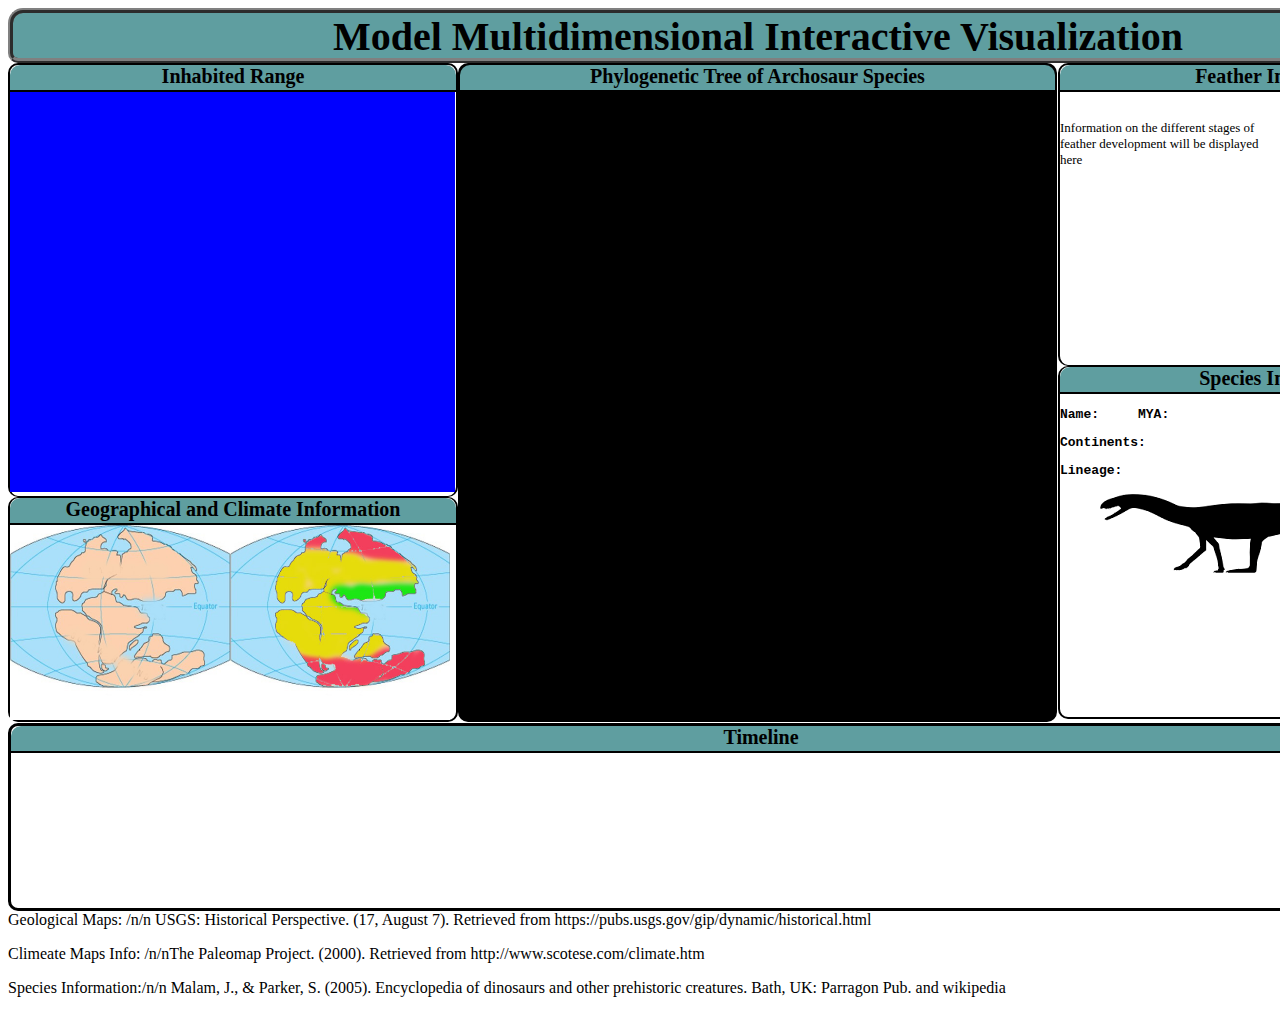
<file: index.html>
<!DOCTYPE html>
<html>

<!--
visualization.html

HTML and Javascript for creating an interactive visualization including
an interactive treemap, geojson world map, and timeline using D3.

Kevin Timlin
Havard Extension School
2017


***Tree******************************************************************

Section IV. Phylogenetic Tree and Interactivity modified dndTree.js for use
in this file

Copyright (c) 2013-2016, Rob Schmuecker
All rights reserved.

Redistribution and use in source and binary forms, with or without
modification, are permitted provided that the following conditions are met:

* Redistributions of source code must retain the above copyright notice, this
  list of conditions and the following disclaimer.

* Redistributions in binary form must reproduce the above copyright notice,
  this list of conditions and the following disclaimer in the documentation
  and/or other materials provided with the distribution.

* The name Rob Schmuecker may not be used to endorse or promote products
  derived from this software without specific prior written permission.

THIS SOFTWARE IS PROVIDED BY THE COPYRIGHT HOLDERS AND CONTRIBUTORS "AS IS"
AND ANY EXPRESS OR IMPLIED WARRANTIES, INCLUDING, BUT NOT LIMITED TO, THE
IMPLIED WARRANTIES OF MERCHANTABILITY AND FITNESS FOR A PARTICULAR PURPOSE ARE
DISCLAIMED. IN NO EVENT SHALL MICHAEL BOSTOCK BE LIABLE FOR ANY DIRECT,
INDIRECT, INCIDENTAL, SPECIAL, EXEMPLARY, OR CONSEQUENTIAL DAMAGES (INCLUDING,
BUT NOT LIMITED TO, PROCUREMENT OF SUBSTITUTE GOODS OR SERVICES; LOSS OF USE,
DATA, OR PROFITS; OR BUSINESS INTERRUPTION) HOWEVER CAUSED AND ON ANY THEORY
OF LIABILITY, WHETHER IN CONTRACT, STRICT LIABILITY, OR TORT (INCLUDING
NEGLIGENCE OR OTHERWISE) ARISING IN ANY WAY OUT OF THE USE OF THIS SOFTWARE,
EVEN IF ADVISED OF THE POSSIBILITY OF SUCH DAMAGE.*/
********************************************************************************
-->

<head>
  <meta charset="utf-8">
  <title>Model Visualization</title>
  <script src="https://d3js.org/d3.v4.js"></script>
  <link rel="stylesheet" type="text/css" href="style.css">
</head>

<body>
  <header>
    Model Multidimensional Interactive Visualization
  </header>
  <div id = "left">
    <div id = "map_info">
      <div class = "div_head">Inhabited Range</div>
      <svg id = "map"></svg>
    </div>
    <div id = "geo_info">
      <div class = "div_head">Geographical and Climate Information</div>
        <img src = "images/Triassic_Geo.jpg" id = "prehistMap">
        <img src = "images/Triassic_Early_Clime.jpg" id = "climateMap">
      <div class = "clearfix"></div>
    </div>
  </div>
  <div id = "middle">
    <div class = "div_head">Phylogenetic Tree of Archosaur Species</div>
    <svg id= "tree"></svg>
  </div>
  <div id = "right">
    <div id = "feather_info">
      <div class = "div_head">Feather Information</div>
      <p id = "feather_text_head"></p>
      <img src = "images/Assymetrical.jpg" id = "feather_pic">
      <p id = "feather_text">Information on the different stages of feather development will be displayed here</p>
    </div>
    <div id = "dino_info">
      <div class = "div_head">Species Information</div>
      <pre class = "info_head">Name: <span id = "dino_name" style="font-weight: normal"></span>    MYA: <span id = "dino_MYA" style="font-weight: normal"></span></pre>
      <pre class = "info_head">Continents:  <span id = "dino_continents" style="font-weight: normal; white-space: pre-wrap"></span></pre>
      <pre class = "info_head">Lineage:  <span id = "dino_lineage" style="font-weight: normal; white-space: pre-wrap"></span></pre>
      <pre id = "dino_link"></pre>
       <figure id = "info_pic">
        <img style="height: auto, width: 100%;" src = "images/Archosauria.png" id = "dinopic"/>
        <figcaption id = "caption" style="font-size: 8px"></figcaption>
      </figure>
    </div>
  </div>
  <div id = "bottom">
    <div class = "div_head">Timeline</div>
    <svg id = "timeline"></svg>
  </div>
  <div float = "bottom">
    <p> Geological Maps: /n/n USGS: Historical Perspective. (17, August 7). Retrieved from https://pubs.usgs.gov/gip/dynamic/historical.html</p>
    <p> Climeate Maps Info: /n/nThe Paleomap Project. (2000). Retrieved from http://www.scotese.com/climate.htm</p>
    <p> Species Information:/n/n Malam, J., & Parker, S. (2005). Encyclopedia of dinosaurs and other prehistoric creatures. Bath, UK: Parragon Pub.
     and wikipedia</p>
       
    </div>
</body>

<script>
/*
/ I.    Data
/ II.   World Map
/ III.  Timeline
/ IV.   Phylogenetic Tree and Interactivity
/         i. links section
/         ii. nodes section
/ V.    Interactivty functions
*/


/*
// I. LINK DATA FROM LOCAL FILES********************************************
*/

// bind the geographical data
d3.json("world.geojson", function(error, world) {
  if (error) throw error;

// bind continent data
d3.json("continents.json", function(error, continents) {
  if (error) throw error;

// bind timeline data
d3.json("timeline.json", function(error, time) {
  if (error) throw error;

// bind phylogenetic trede data
d3.json("species.json", function(error, treeData) {
  if (error) throw error;

// bind feather data
d3.json("feathers.json", function(error, feathers) {
  if (error) throw error;

  /*
  // II. HANDLES THE CREATION OF A WORLD MAP**********************************
  */

  // select the map svg and create a variable to initialize the map element
  var svgMap = d3.select("#map")

  // select the projection type for the map
  var projection = d3.geoMercator()
    // set the size and position of the map to best display continents
    .scale(90)
    .translate([200, 220]);

  // create a geographical path generator
  var path = d3.geoPath()
    .projection(projection);

    // draw the map
    svgMap.append("path")
      .attr("d", path(world));

    // draw transparent circles for use in showing species ranges later
    svgMap.selectAll("circles")
      // select continent data
      .data(continents.continent)
      .enter()
      .append("circle")
      // set the id of each circle to the name of the continent so it can be referenced
      .attr("id", function(d) {
        return d.name;
      })
      // set the longitude of the center of the circle
      .attr("cx", function(d) {
        return projection([d.long, d.lat])[0];
      })
      // set the latitude of the center of the circle
      .attr("cy", function(d) {
        return projection([d.long, d.lat])[1];
      })
      // set size and color of cirlces
      .attr("r", 50)
      .style("fill", "cyan")
      // initially set opacity to 0 until changed later
      .style("opacity", 0);


  /*
  //  III. HANDLES THE CREATION OF A TIMELINE*******************************
  */

  // sets the scale of the sections of the timeline and axis
  var timeScale = d3.scaleLinear()
    //the first and last points on the axis
    .domain([time[0].start, 0])
    //the length of axis compared to chart
    .range([0, 1495]);

  // creates an axis with ticks in millions of years
  var axis = d3.axisBottom(timeScale)
    .ticks();

  // creates a color scale to be used for different sections of timeline
  var colorScale = d3.scaleOrdinal()
    // range of colors to be used
    .range([ "#ff0000", "#ff6600", "#ffff00", "#33cc33", "#0000ff", "#cc0099", "#ff4d4d", "#ff0000", "#b30000", "#ff944d", "#ff6600", "#b34700", "#ffff4d", "#cccc00",
            "#70db70", "#33cc33", "#248f24", "#4d4dff", "#0000ff", "#0000b3", "#ff33cc", "#990073"])

  // for use in sizing the parts of the timeline
  var barSize = 20;
  var buffer = 5;

  // select the timeline svg and create a variable to initialize the graphic
  var svgTimeline = d3.select("#timeline")

  // initialize the creation of group elements to hold each timeline section and text
  var bar = svgTimeline.selectAll("g")
    // bind the timeline data to the group elements
    .data(time).enter().append("g")

    // create a rectangle element for each data point in the bound data
    bar.append("rect")
      // set the x and y positions for the start of each rectangle element
      .attr("x", function(d) { return timeScale(d.start);})
      .attr("y", function(d) { return (d.height * barSize + buffer);})
      // set the width and height for each rectangle element
      .attr("width", function(d) { return  (((d.start - d.end)/-252)*1495);})
      .attr("height", function(d)
        { if (d.height == 0) {return barSize}
          else if (d.height == 1) {return barSize * 4}
        })
      // set the color of each rectangle element
      .attr("fill", function(d, i) { return colorScale(i);});

    // create a text element for each data point in the bound data
    bar.append("text")
      // position the text in the middle of each rectangle element
      .attr("transform", function(d)
        { if (d.height == 0) {return "translate(" + (timeScale(d.start) + (((d.start - d.end)/-252)*1495)/2.55) + "," + (barSize + (barSize * d.height)) + ")";
      } else if (d.height == 1) {return "translate(" + (timeScale(d.start) + (((d.start - d.end)/-252)*1495)/2.55) + "," + ((buffer * 2) + (barSize * d.height)) + ") rotate(90)";}
      })
      .text( function(d) {return d.name;})
      .style("font-size", 15)
      .style("font-weight", "bold");

    // add a group element to hold the axis
    svgTimeline.append("g")
      // position the axis below the timeline
      .attr("transform", "translate(0," + (barSize * 5 + buffer) + ")")
      // call the axis function to create it
      .call(axis);

    // create an ellipse to show the range a species existed in the timeline
    svgTimeline.append("ellipse")
      .attr("class", "living_era")
      // size of the ellipse
      .attr("cx", 0)
      .attr("cy", 55)
      .attr("rx", 0)
      .attr("ry", 30)
      .style("opacity", .50);


  /*
  // IV. HANDLES THE CREATION OF A PHYLOGENETIC TREE & INTERACTIVITY*********
  */

  // append the svg object to the body of the page
  var svg = d3.select("#tree")
    // add ability to move and zoom on tree
    .call(d3.zoom().on("zoom", function () {
        svg.attr("transform", d3.event.transform)
    }))
    // remove double click functionality so it can be used esleware
    .on("dblclick.zoom", null)
    //add a group element and position it within the svg object
    .append("g")
      .attr("transform", "translate(100,0)");

  //size and movment variables used in the tree
  var width = 590,
      height = 625,
      i = 0,
      duration = 750,
      root;

  // declares a tree layout and assigns the size
  var treemap = d3.tree().size([height, width]);

  // transforms data into a hierarchy the functions can follow
  root = d3.hierarchy(treeData, function(d) { return d.children; });

  // Collapse after the second level
  root.children.forEach(collapse);

  update(root);

  // Collapse the node and all it's children
  function collapse(d) {
    if(d.children) {
      d._children = d.children
      d._children.forEach(collapse)
      d.children = null
    }
  }

  //
  // ** ALL INTERACTIVITY FOUND WITHIN THIS WRAPPER FUNCTION **
  //
  function update(source) {

    // Assigns the x and y position for the nodes
    var treeData = treemap(root);

    // Compute the new tree layout.
    var nodes = treeData.descendants(),
        links = treeData.descendants().slice(1);

    // Normalize for fixed-depth.
    nodes.forEach(function(d){ d.y = d.depth * 200});

    // i. Nodes section********************************************

    // Update the nodes...
    var node = svg.selectAll('g.node')
        .data(nodes, function(d) {return d.id || (d.id = ++i);});

    // Enter any new modes at the parent's previous position.
    var nodeEnter = node.enter().append('g')
        .attr('class', 'node')
        .attr("transform", function(d) {
          return "translate(" + source.y0 + "," + ( source.x0) + ")";
      })
      .on('dblclick', click);

    // Add Circle for the nodes
    nodeEnter.append('circle')
        .attr('class', 'node')
        // size of the circle
        .attr('r', 1e-6)
        // when clicked, update info related to species at that node in feather and info sections
        .on("click", function(d) {
            changeFeatherText("feather_text_head", "feather_text", "feather_pic", d.data.feather, feathers),
            changeInfoText("dinopic", d.data),
            updateTimeline("living_era", d.data, ),
            updatePreMap("prehistMap", "climateMap", d.data)
            updateMap("map", continents.continent, d.data.continent);
        });

    // Add labels for the nodes
    nodeEnter.append('text')
      .attr("dy", "1.3em")
      .attr("x", function(d) {
          return d.children || d._children ? 40 : 2;
      })
      .attr("text-anchor", function(d) {
          return d.children || d._children ? "end" : "start";
      })
      .style("color", "white")
      .text(function(d) { return d.data.name; });

    // UPDATE
    var nodeUpdate = nodeEnter.merge(node);

    // Transition to the proper position for the node
    nodeUpdate.transition()
      .duration(duration)
      .attr("transform", function(d) {
          return "translate(" + d.y + "," + (d.x * 1.25) + ")";
       });

    // Update the node attributes and style
    nodeUpdate.select('circle.node')
      .attr('r', 10)
      .style("fill", function(d) {
        // skin
        if (d.data.feather == 0) {
          return "#ffff99";
        // scales
        } else if (d.data.feather == 1) {
          return "#00b300";
        // quill knobs
        } else if (d.data.feather == 2) {
          return "#993300";
        // filiments
        } else if (d.data.feather == 3) {
          return "#66a3ff";
        // posible filiments
        } else if (d.data.feather == 4) {
          return "#cce0ff";
        // plumulaceous
        } else if (d.data.feather == 5) {
          return "#003388";
        // possible plumulaceous
        } else if (d.data.feather == 6) {
          return "#0066ff";
        // pennaceous
        } else if (d.data.feather == 7) {
          return "#c61aff";
        // possible pennaceous
        } else if (d.data.feather == 8) {
          return "#d966ff";
        // assymentrical pennaceous
        } else if (d.data.feather == 9) {
          return "#730099";
        // possible assymetrical pennaceous
        } else if (d.data.feather == 10) {
          return "#ac00e6";
        }
      })
      .style("stroke-width", function(d) {
          return d._children ? "3px" : "1px";
      })
      //.style("fill", function(d) {
          //return d._children ? "red" : "green";
      //})
      .attr('cursor', 'pointer')

    // Remove any exiting nodes
    var nodeExit = node.exit().transition()
      .duration(duration)
      .attr("transform", function(d) {
          return "translate(" + source.y + "," + source.x + ")";
      })
      .remove();

    // On exit reduce the node circles size to 0
    nodeExit.select('circle')
      .attr('r', 1e-6);

    // On exit reduce the opacity of text labels
    nodeExit.select('text')
      .style('fill-opacity', 1e-6);

    // ii. links section **********************************************

    // Update the links...
    var link = svg.selectAll('path.link')
      .data(links, function(d) { return d.id; });

    // Enter any new links at the parent's previous position.
    var linkEnter = link.enter().insert('path', "g")
      .attr("class", "link")
      .attr('d', function(d){
        var o = {x: source.x0, y: source.y0}
        return diagonal(o, o)
      });


    // UPDATE
    var linkUpdate = linkEnter.merge(link);

    // Transition back to the parent element position
    linkUpdate.transition()
      .duration(duration)
      .attr('d', function(d){ return diagonal(d, d.parent) });

    // Remove any exiting links
    var linkExit = link.exit().transition()
      .duration(duration)
      .attr('d', function(d) {
        var o = {x: source.x, y: source.y}
        return diagonal(o, o)
      })
      .remove();

    // Store the old positions for transition.
    nodes.forEach(function(d){
      d.x0 = d.x;
      d.y0 = d.y;
    });

    // Creates a curved (diagonal) path from parent to the child nodes
    function diagonal(s, d) {

      p = `M ${s.y} ${s.x * 1.25}
              C ${(s.y + d.y) / 2} ${s.x * 1.25},
                ${(s.y + d.y) / 2} ${d.x * 1.25},
                ${d.y} ${d.x * 1.25}`

      return p
    }

    // Toggle children on click.
    function click(d) {
      if (d.children) {
          d._children = d.children;
          d.children = null;
        } else {
          d.children = d._children;
          d._children = null;
        }
      update(d);
    }


    //
    // V. INTERACTIVITY FUNCTIONS***************************************
    //

    // update feather info sections when node is clicked
    function changeFeatherText(par1, par2, image, type, info) {
      // skin
      if (type == 0) {
        document.getElementById(par1).innerHTML = info[0].id,
        document.getElementById(par2).innerHTML = info[0].info,
        document.getElementById(image).src = "images/Skin.jpg";
      // scales
      } else if (type == 1) {
        document.getElementById(par1).innerHTML = info[1].id,
        document.getElementById(par2).innerHTML = info[1].info,
        document.getElementById(image).src = "images/Scales.jpg";
      // quill knobs
      } else if (type == 2) {
        document.getElementById(par1).innerHTML = info[2].id,
        document.getElementById(par2).innerHTML = info[2].info,
        document.getElementById(image).src = "images/Quill_Knobs.jpg";
      // filaments
      } else if (type == 3 || type == 4) {
        document.getElementById(par1).innerHTML = info[3].id,
        document.getElementById(par2).innerHTML = info[3].info,
        document.getElementById(image).src = "images/Filaments.jpeg";
      // plumulaceous
      } else if (type == 5 || type == 6) {
        document.getElementById(par1).innerHTML = info[4].id,
        document.getElementById(par2).innerHTML = info[4].info,
        document.getElementById(image).src = "images/Plumulaceous.jpg";
      // pennaceous
      } else if (type == 7 || type == 8) {
        document.getElementById(par1).innerHTML = info[5].id,
        document.getElementById(par2).innerHTML = info[5].info,
        document.getElementById(image).src = "images/Pennaceous.jpg";
      // assymetrical
      } else if (type == 9 || type == 10) {
        document.getElementById(par1).innerHTML = info[6].id,
        document.getElementById(par2).innerHTML = info[6].info,
        document.getElementById(image).src = "images/Assymetrical.jpg";
      }
    };

    // update species info sections when node is clicked
    function changeInfoText(pic, text) {
      var info = "More Information Here";
      var infoLink = info.link("https://en.wikipedia.org/wiki/" + text.name);
      document.getElementById(pic).src = "images/" + text.name + ".png";
      document.getElementById("caption").innerHTML = text.img;
      document.getElementById("dino_name").innerHTML = text.name;
      document.getElementById("dino_MYA").innerHTML = text.start + " to "+ text.end;
      document.getElementById("dino_continents").innerHTML = text.continent.join(', ');
      document.getElementById("dino_lineage").innerHTML = text.info;
      document.getElementById("dino_link").innerHTML = infoLink;
    };

    // update timeline info section when node is clicked to show length of speices existnce
    function updateTimeline(ellipse, time) {
      var timeframe = document.getElementsByClassName(ellipse)
      // sets size of ellipse to reflect length of species survival
      timeframe[0].attributes[1].nodeValue =  timeScale(time.start - ((time.start - time.end)/2))
      timeframe[0].attributes[3].nodeValue = ((((time.start - time.end)/-252)*1495)/2);
    };

    function updatePreMap(geo, clime, time) {
        if (time.start < -247) {
          document.getElementById(geo).src = "images/Triassic_Geo.jpg";
          document.getElementById(clime).src = "images/Triassic_Early_Clime.jpg";}
        else if (time.start < -237) {
          document.getElementById(geo).src = "images/Triassic_Geo.jpg";
          document.getElementById(clime).src = "images/Triassic_Mid_Clime.jpg";}
        else if (time.start < -201) {
          document.getElementById(geo).src = "images/Triassic_Geo.jpg";
          document.getElementById(clime).src = "images/Triassic_Late_Clime.jpg";}
        else if (time.start < -164) {
          document.getElementById(geo).src = "images/Jurassic_Geo.jpg";
          document.getElementById(clime).src = "images/Jurassic_Early_Clime.jpg";}
        else if (time.start < -145) {
          document.getElementById(geo).src = "images/Jurassic_Geo.jpg";
          document.getElementById(clime).src = "images/Jurassic_Late_Clime.jpg";}
        else if (time.start < -101) {
          document.getElementById(geo).src = "images/Cretaceous_Geo.jpg";
          document.getElementById(clime).src = "images/Cretaceous_Early_Clime.jpg";}
        else if (time.start < -66) {
          document.getElementById(geo).src = "images/Cretaceous_Geo.jpg";
          document.getElementById(clime).src = "images/Cretaceous_Late_Clime.jpg";}
        else {
          document.getElementById(geo).src = "images/Present_Geo.jpg";
          document.getElementById(clime).src = "images/Present_Clime.jpg";}
    };

    // update map info section when node is clicked to protray species geographical range
    function updateMap(map, world, continent) {
      // remove circles already present
      resetMap(world)
      // iterate through possible continents and those related to species
      world.forEach(function(d) {
        continent.forEach(function(i) {
          // if match between possible and related continents, change transparency of circle
          if (d.name === i) {
            document.getElementById(d.name).style.opacity = .50
          }
        })
      })
    };

    // resets all map circles to transparent
    function resetMap(world) {
      world.forEach(function(d) {
        document.getElementById(d.name).style.opacity = 0;
      })
    };
  }; // end of wrapper function UPDATE()
});
});
});
});
});
</script>
</head>
</html>
</file>
<file: style.css>
/*
style.css

css stylesheet for Visualization.html

Kevin Timlin
Harvard Extension School
2017
*/

body {
  width: 1500px;
}

header {
  background-color: CadetBlue;
  height: 45px;
  color: black;
  border-style: ridge;
  border-color: grey;
  border-width: 5px;
  border-radius: 15px 15px 10px 10px;
  font-size: 40px;
  font-weight: bold;
  text-align: center;
}

.clearfix {
  clear: both;
}

#left {
  float: left;
  width: 450px;
  height: 650px;
  color: black;
}

#map_info {
  border-style: solid;
  border-color: black;
  border-width: 2.5px 2.5px 1.25px 2.5px;
  border-radius: 10px;
}

#map {
  width: 445px;
  height: 400px;
  background-color: blue;
}

#geo_info {
  border-style: solid;
  border-color: black;
  border-width: 1.25px 2.5px 2.5px 2.5px;
  border-radius: 10px;
}

#prehistMap {
  float: left;
  height: 195px;
  width: 220px;
}

#climateMap {
  float: left;
  height: 195px;
  width: 220px;
}

#middle {
  float: left;
  width: 595px;
  height: 655px;
  background-color: black;
  color: white;
  border-style: solid;
  border-color: black;
  border-width: 2.5px;
  border-radius: 10px;

}

.div_head {
  height: 25px;
  background-color: cadetblue;
  font-size: 20px;
  font-weight: bold;
  color: black;
  text-align: center;
  border-bottom-style: solid;
  border-color: black;
  border-width: 2.5px;
  border-top-right-radius: 10px;
  border-top-left-radius: 10px;
}

#tree {
  width: 595px;
  height: 625px;
}

#right {
  float: right;
  width: 450px;
  height: 660px;
  color: black;
}

#feather_info {
  height: 300px;
  border-style: solid;
  border-color: black;
  border-width: 2.5px 2.5px 1.25px 2.5px;
  border-radius: 10px;
}

#feather_text_head {
  font-size: 15px;
  font-weight: bold;
  text-align: center;
}

#feather_text {
  float: left;
  width: 220px;
  font-size: 13px;
}

#feather_pic {
  float: right;
  height: 225px;
  width: 225px;
}

#dino_info {
  height: 350px;
  width: 450px;
  border-style: solid;
  border-color: black;
  border-width: 1.25px 2.5px 2.5px 2.5px;
  border-radius: 10px;
}

.info_head {
  font-weight: bold;
}

#bottom {
  float: left;
  width: 1500px;
  border-style: solid;
  border-color: black;
  border-width: 2.5;
  border-radius: 10px;
}

#timeline {
  float: left;
  width: 1495px;
  margin-top: 5px;
}

.node circle {
  stroke-width: 5px;
  stroke: blue;
}

.node text {
  font: 20px sans-serif;
  fill: #999999;
}

.node--internal circle {
  stroke-width: 5px;
  stroke: blue;
}

.node--internal text {
  text-shadow: 0 1px 0 #222222, 0 -1px 0 #222222, 1px 0 0 #222222, -1px 0 0 #222222;
}

.link {
  fill: none;
  stroke: white;
  stroke-opacity: 0.5;
  stroke-width: 5px;
}
</file>
